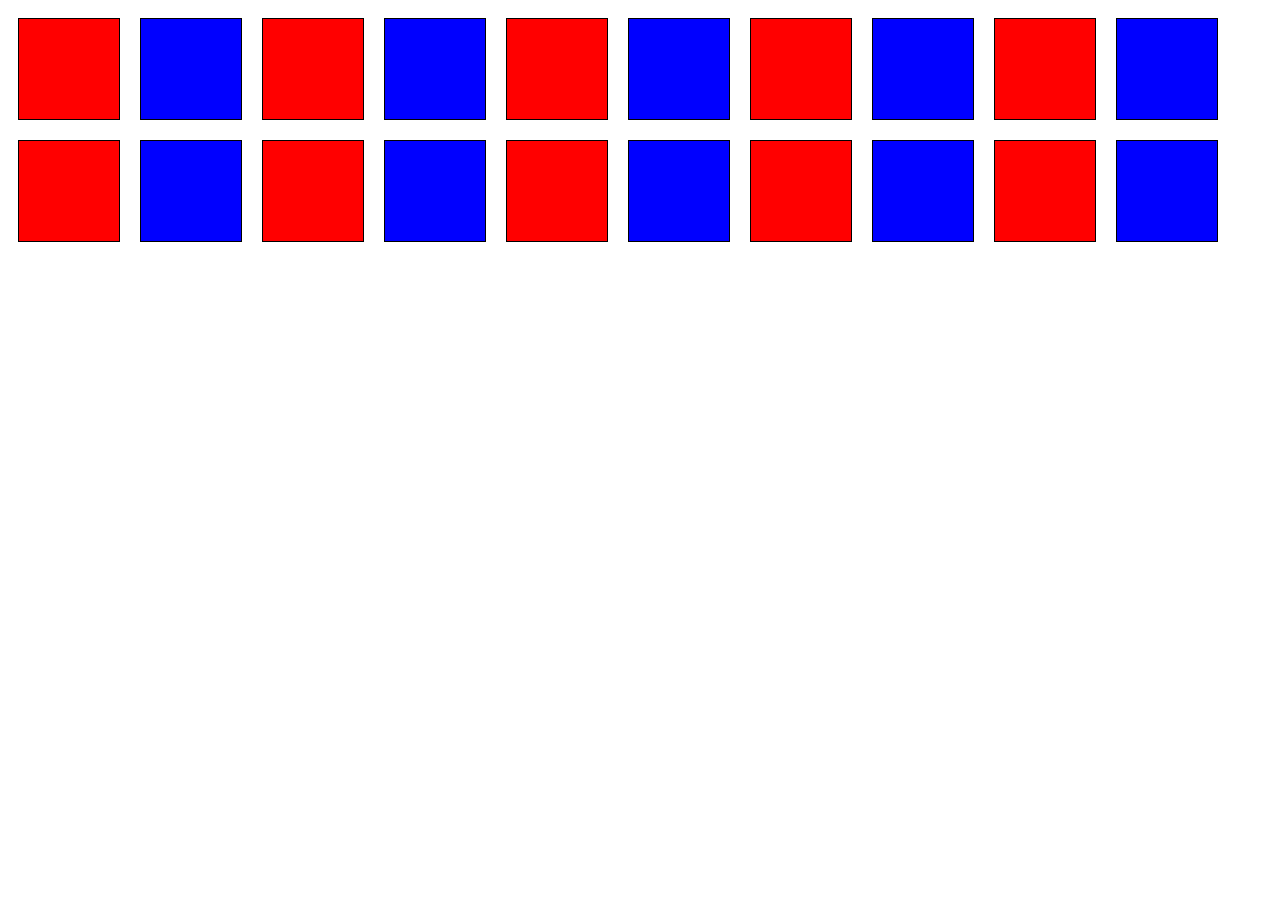
<file: Cuadrados/index.html>
<!DOCTYPE html>
<html>
<head>
	<title>Cuadrados</title>
</head>
<body>
<style type="text/css"> 

.sqaure1{ 
width:100px; 
height:100px; 
background:red;
margin:10px;
border-style:solid;
border-width:1px; 
display:block;
float:left;
} 

.sqaure2{ 
width:100px; 
height:100px; 
background:blue;
margin:10px; 
border-style: solid;
border-width:1px;  
display:block;
float:left; 
} 

</style> 
<div class="sqaure1"></div>
<div class="sqaure2"></div> 
<div class="sqaure1"></div>
<div class="sqaure2"></div> 
<div class="sqaure1"></div>
<div class="sqaure2"></div> 
<div class="sqaure1"></div>
<div class="sqaure2"></div> 
<div class="sqaure1"></div>
<div class="sqaure2"></div> 
<div class="sqaure1"></div>
<div class="sqaure2"></div> 
<div class="sqaure1"></div>
<div class="sqaure2"></div> 
<div class="sqaure1"></div>
<div class="sqaure2"></div> 
<div class="sqaure1"></div>
<div class="sqaure2"></div> 
<div class="sqaure1"></div>
<div class="sqaure2"></div> 
</body>
</html>

<!-- Otra Solución -->

<!-- <!DOCTYPE html>
<html>
  <head>
    <title>Cuadrados</title>
    <style type="text/css">
      .square {
        display: inline-block;
        background-color: red;
        width: 100px;
        height: 100px;
        margin: 10px;
        border: 1px solid black;
      }
      .square:nth-child(even) {
        background-color: blue;
      }
    </style>
  </head>
  <body>
    <div class="square"></div>
    <div class="square"></div>
    <div class="square"></div>
    <div class="square"></div>
    <div class="square"></div>
    <div class="square"></div>
    <div class="square"></div>
    <div class="square"></div>
    <div class="square"></div>
    <div class="square"></div>
    <div class="square"></div>
    <div class="square"></div>
    <div class="square"></div>
    <div class="square"></div>
    <div class="square"></div>
    <div class="square"></div>
    <div class="square"></div>
    <div class="square"></div>
    <div class="square"></div>
    <div class="square"></div>
  </body>
</html> -->

<!-- Por defecto <div> ocupa todo el ancho de la pantalla porque es un elemento de bloque. Hay dos formas de cambiar ese comportamiento:

float: left
display: inline-block
Las dos tienen sus ventajas y desventajas. La ventaja de usar float: left es que con display: inline-block se crea un espacio adicional entre cada cuadrado (que depende del tamaño del texto), pero el problema de float: left es que no ocupa espacio y puede dañar la apariencia de otros elementos.

Para aprender más sobre estas propiedades te recomendamos estos dos recursos:

Float layout
Inline block layout
El cambio de color lo hicimos con la seudo-clase :nth-child(n) que recibe un número, una palabra clave, o una fórmula. Si quieres aprender más de :nth-child(n) te recomendamos este recurso.

Flexbox

Flexbox es una nueva iniciativa de la W3C (en la última etapa de aprobación) para hacer layouts de forma eficiente usando HTML y CSS. De esa forma, el reto se podría solucionar así:

<!DOCTYPE html>
<html>
  <head>
    <title>Cuadrados</title>
    <style type="text/css">
      body {
        display: flex;
        flex-flow: row wrap;
      }
      .square {
        background-color: red;
        width: 100px;
        height: 100px;
        margin: 10px;
        border: 1px solid black;
      }
      .square:nth-child(even) {
        background-color: blue;
      }
    </style>
  </head>
  <body>
    <div class="square"></div>
    <div class="square"></div>
    <div class="square"></div>
    <div class="square"></div>
    <div class="square"></div>
    <div class="square"></div>
    <div class="square"></div>
    <div class="square"></div>
    <div class="square"></div>
    <div class="square"></div>
    <div class="square"></div>
    <div class="square"></div>
    <div class="square"></div>
    <div class="square"></div>
    <div class="square"></div>
    <div class="square"></div>
    <div class="square"></div>
    <div class="square"></div>
    <div class="square"></div>
    <div class="square"></div>
  </body>
</html>
Fíjate que no es necesario usar display: inline-block; o float: left;. El problema de Flexbox es que únicamente es soportado por los navegadores más recientes (p.e. IE9 no lo soporta). Si quieres aprender más de Flexbox te recomendamos este recurso. -->
</file>
